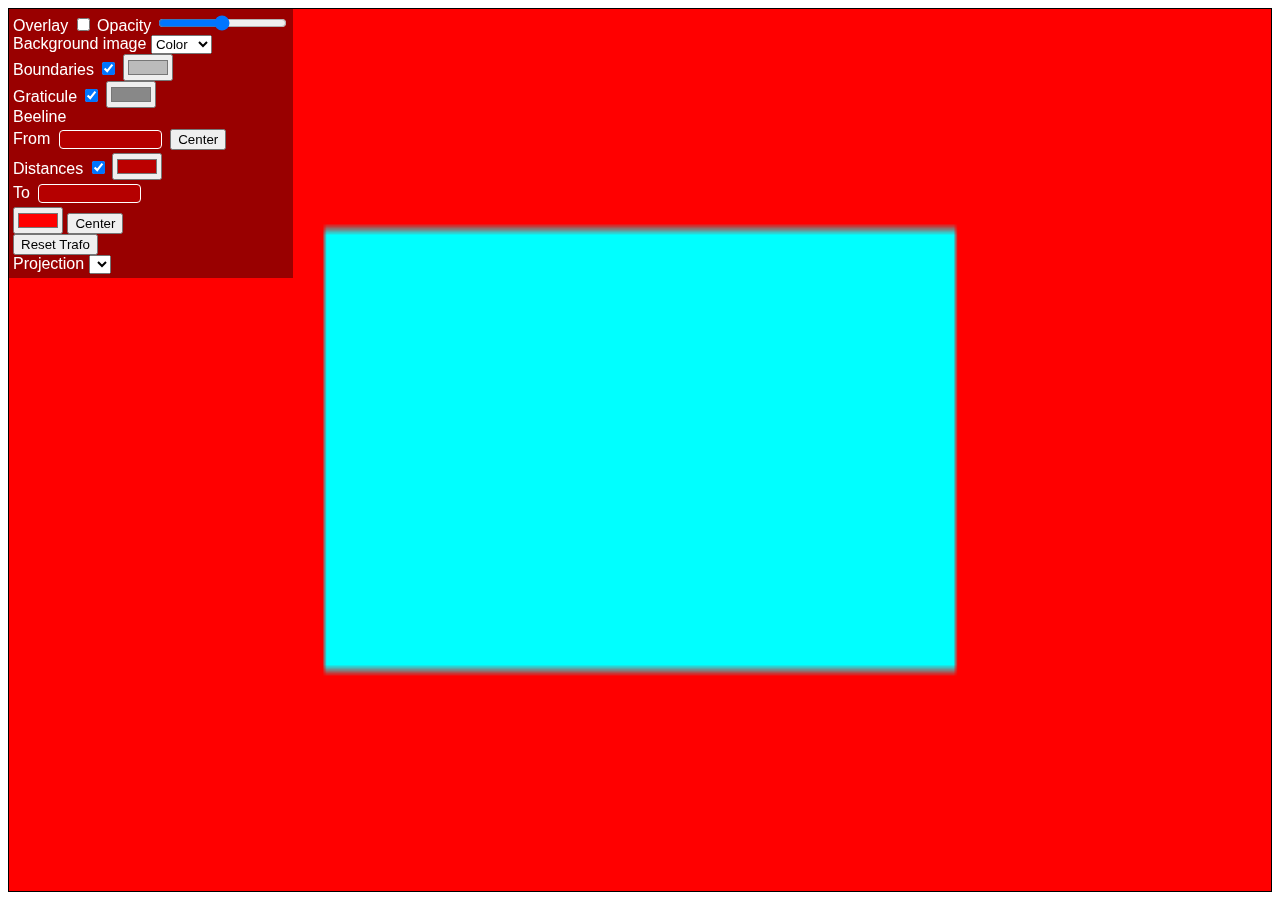
<file: webpage/index.html>
<!DOCTYPE html>
<html>
  <head>
    <meta charset="utf-8" />
    <link rel="icon" type="image/png" href="data/favicon.png" />
    <link rel="stylesheet" type="text/css" href="style.css" />
    <title>Subjective Map Views</title>
  </head>
  <body>
    <div id="loading" class="center">
      <img src="./data/loading.gif" alt="Loading..." />
      <p style="color: #414141;">Loading...</p>
    </div>
    <script>
      let html = document.getElementsByTagName("html")[0];
      let loading = document.getElementById("loading");
      loading.style.height = (html.clientHeight - 32) + "px";
    </script>
    <script type="module" src="./main.js"></script>
  </body>
</html>
</file>
<file: webpage/style.css>
html {
    height: 100%;
}

body {
    font-family: sans-serif;
}

.center {
    display: flex;
    flex-direction: column;
    justify-content: center;
    align-items: center;
}

.frame {
    position: relative;
    min-width: 128px;
    min-height: 64px;
    border: solid 1px black;
}

.map {
    position: absolute;
    top: 0;
    left: 0;
    width: 100%;
    height: 100%;
    background-color: transparent;
}

.user_input {
    position: absolute;
    top: 0;
    left: 0;
    padding: 4px;
    color: #fff;
    background-color: #00000066;
}

.beeline_start, .beeline_end {
    margin: 4px;
    border: 1px solid #fff;
    border-radius: 4px;
    background-color: #f004;
    font-family: sans-serif;
    color: #fff;
}
</file>
